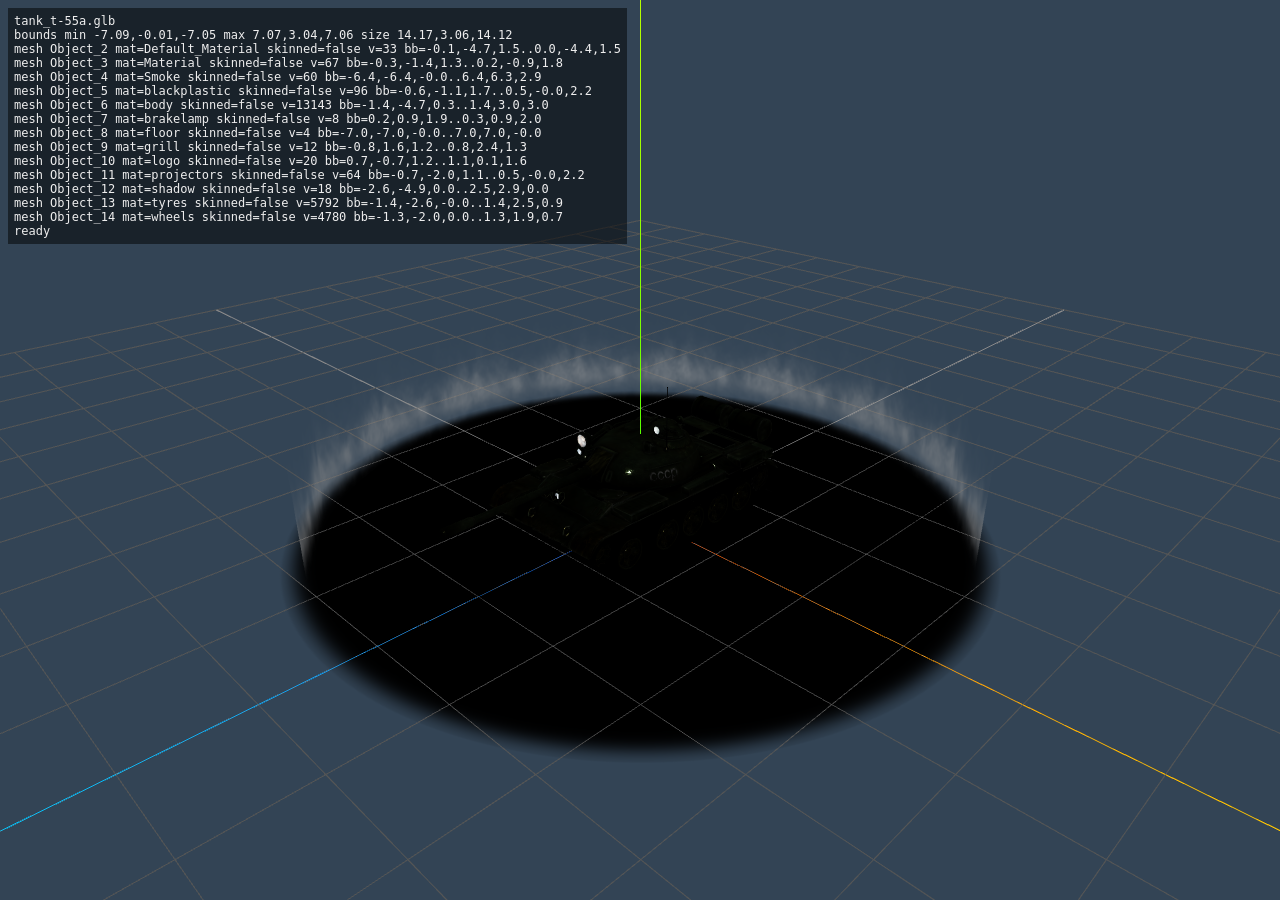
<file: viewer.html>
<!DOCTYPE html>
<html><head><meta charset="utf-8"><title>model viewer</title>
<style>body{margin:0;background:#223;color:#eee;font:12px monospace}#info{position:fixed;left:8px;top:8px;white-space:pre;background:rgba(0,0,0,.5);padding:6px;max-height:95vh;overflow:auto}</style>
<script type="importmap">{"imports":{"three":"./vendor/three/build/three.module.js","three/addons/":"./vendor/three/examples/jsm/"}}</script>
</head><body><div id="info">loading…</div>
<script type="module">
import * as THREE from 'three';
import { GLTFLoader } from 'three/addons/loaders/GLTFLoader.js';
import { OrbitControls } from 'three/addons/controls/OrbitControls.js';
const q = new URLSearchParams(location.search), file = q.get('m') || 'tank_t-55a.glb';
const renderer = new THREE.WebGLRenderer({ antialias: true }); renderer.setSize(innerWidth, innerHeight); renderer.toneMapping = THREE.ACESFilmicToneMapping; document.body.appendChild(renderer.domElement);
const scene = new THREE.Scene(); scene.background = new THREE.Color(0x334455);
scene.add(new THREE.HemisphereLight(0xffffff, 0x445566, 2.5)); const dl = new THREE.DirectionalLight(0xffffff, 2); dl.position.set(3, 6, 4); scene.add(dl);
const camera = new THREE.PerspectiveCamera(50, innerWidth / innerHeight, 0.01, 5000); const ctl = new OrbitControls(camera, renderer.domElement);
let mixer = null, clip = null, root = null, time = 0, playing = false;
const info = document.getElementById('info'); const log = s => info.textContent += s + '\n';
new GLTFLoader().load(file, g => {
  root = g.scene; scene.add(root); info.textContent = file + '\n';
  const box = new THREE.Box3().setFromObject(root), size = box.getSize(new THREE.Vector3()), c = box.getCenter(new THREE.Vector3());
  log('bounds min ' + box.min.toArray().map(v => v.toFixed(2)) + ' max ' + box.max.toArray().map(v => v.toFixed(2)) + ' size ' + size.toArray().map(v => v.toFixed(2)));
  scene.add(new THREE.AxesHelper(size.length() * 0.6)); scene.add(new THREE.GridHelper(size.length() * 2, 20, 0x888888, 0x555555));
  root.traverse(o => { if (o.isMesh) { o.geometry.computeBoundingBox(); const b = o.geometry.boundingBox; log(`mesh ${o.name} mat=${o.material.name} skinned=${!!o.isSkinnedMesh} v=${o.geometry.attributes.position.count} bb=${b.min.toArray().map(v=>v.toFixed(1))}..${b.max.toArray().map(v=>v.toFixed(1))}`); } });
  if (g.animations.length) { clip = g.animations[0]; mixer = new THREE.AnimationMixer(root); const a = mixer.clipAction(clip); a.play(); window.__act = a; log('clip ' + clip.name + ' dur ' + clip.duration.toFixed(2)); }
  camera.position.copy(c).add(new THREE.Vector3(size.length() * 0.6, size.length() * 0.4, size.length() * 0.6)); ctl.target.copy(c); ctl.update();
  window.V = { scene, camera, ctl, root, THREE, renderer, mixer, setTime(t) { if (!mixer) return; __act.time = t; mixer.update(0); renderer.render(scene, camera); }, play(v) { playing = v; }, look(pos, tgt) { camera.position.set(...pos); ctl.target.set(...tgt); ctl.update(); renderer.render(scene, camera); }, render() { renderer.render(scene, camera); },
    async shot(name, pos, tgt, t = 0) { if (pos) { camera.position.set(...pos); ctl.target.set(...tgt); ctl.update(); } if (mixer) { __act.time = t; mixer.update(0); } renderer.render(scene, camera); const d = renderer.domElement.toDataURL('image/jpeg', 0.7); await fetch('http://localhost:8124/shot', { method: 'POST', body: name + '|' + d }); return name; },
    box, size, log };
  log('ready');
}, undefined, e => log('ERR ' + e.message));
const clock = new THREE.Clock();
(function loop() { requestAnimationFrame(loop); const dt = clock.getDelta(); if (mixer && playing) mixer.update(dt); else if (mixer) mixer.update(0); renderer.render(scene, camera); })();
</script></body></html>
</file>
